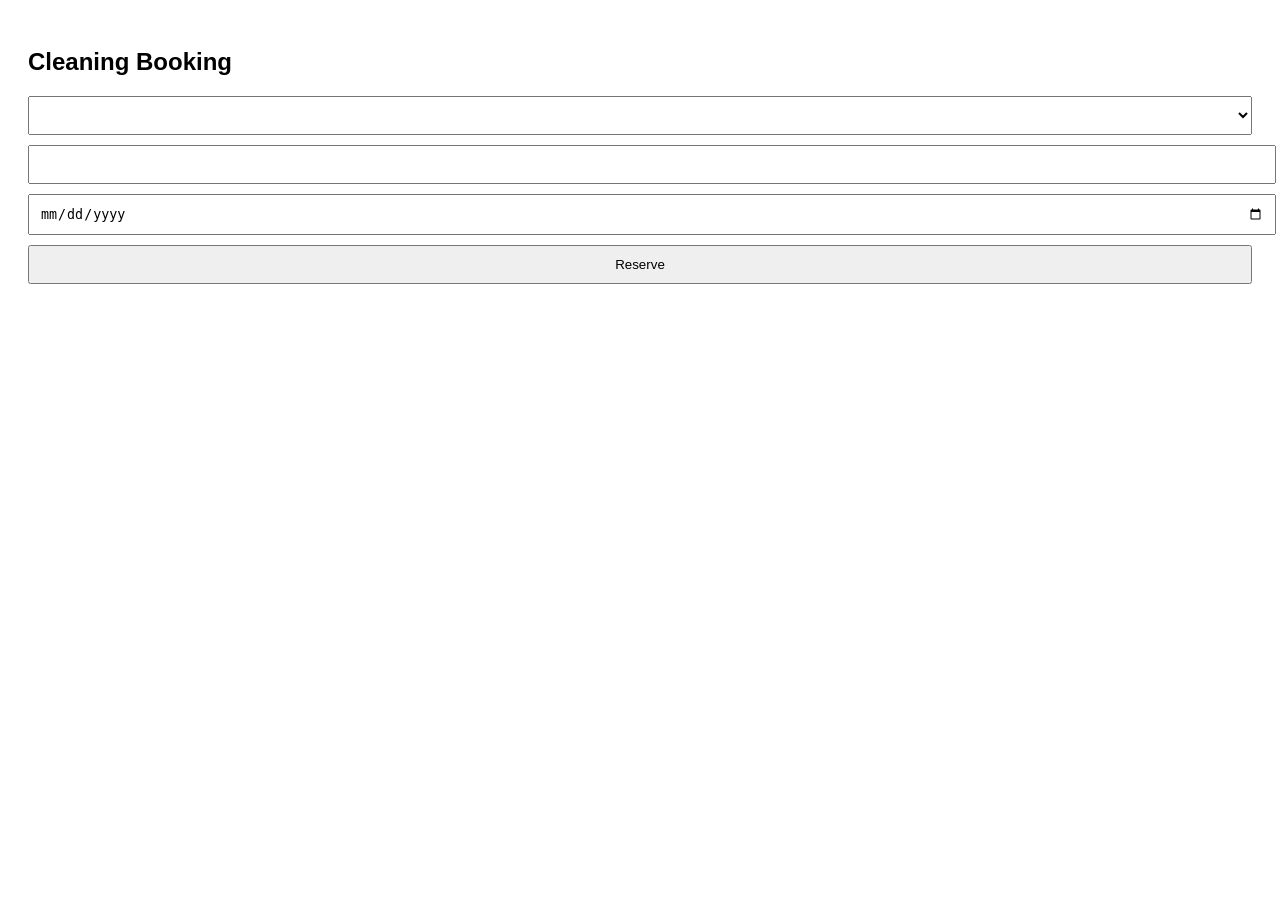
<file: index.html>
<!DOCTYPE html>
<html>
<head>
<meta name="viewport" content="width=device-width, initial-scale=1">
<link rel="stylesheet" href="style.css">
<script src="app.js"></script>
</head>

<body>

<h2>Cleaning Booking</h2>

<select id="name"></select>
<input id="room" readonly>

<input type="date" id="date">

<button onclick="reserve()">Reserve</button>

</body>
</html>
</file>
<file: style.css>
body {
  font-family: sans-serif;
  padding: 20px;
}

select, input, button {
  display: block;
  margin: 10px 0;
  padding: 10px;
  width: 100%;
}
</file>
